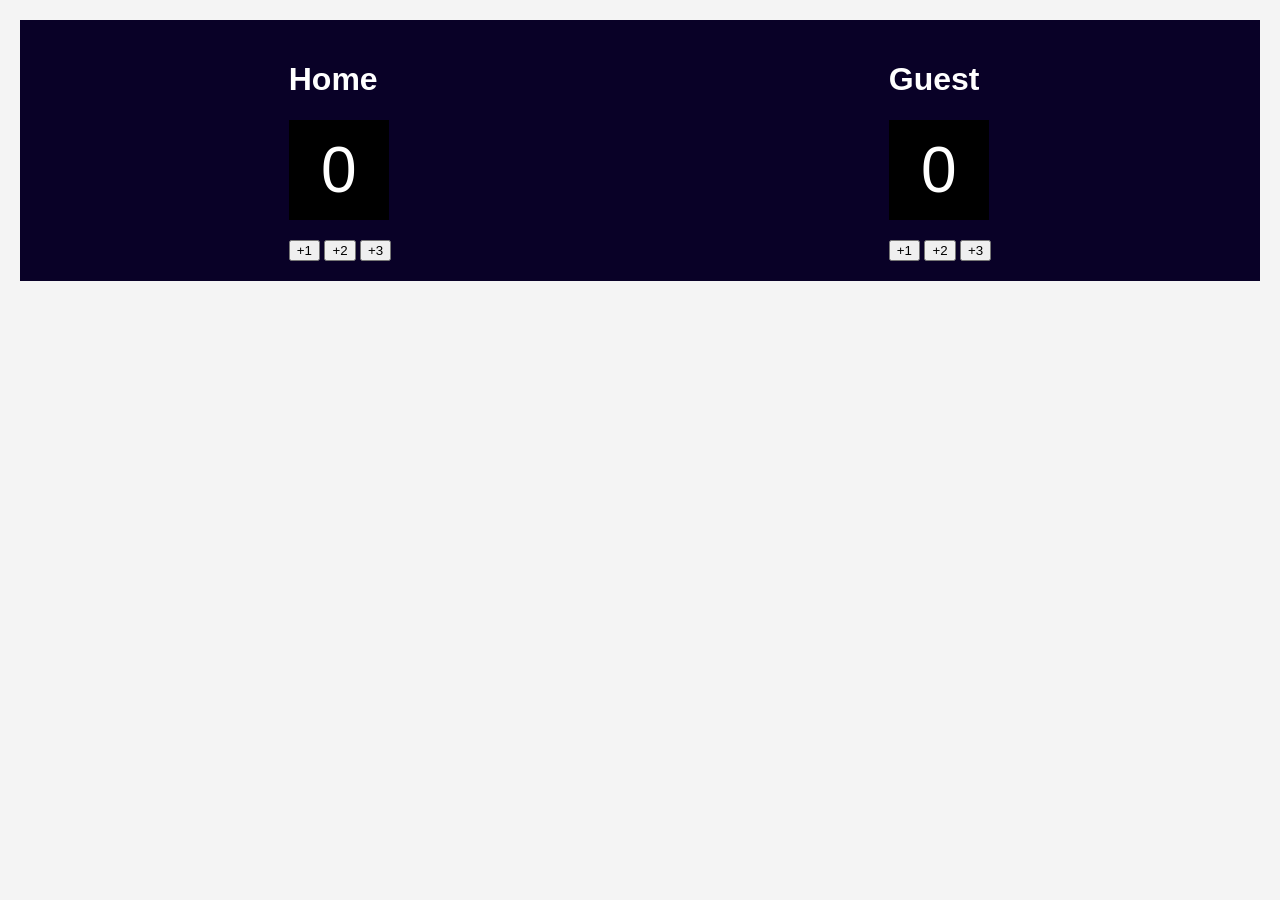
<file: index.html>
<!DOCTYPE html>
<html lang="en">
<head>
    <meta charset="UTF-8">
    <meta http-equiv="X-UA-Compatible" content="IE=edge">
    <meta name="viewport" content="width=device-width, initial-scale=1.0">
    <title>Basketball Scoreboard</title>
    <link rel="stylesheet" href="style.css">
</head>
<body>
    <div id="Basketball-scoreboard">
        <div id="home-score">
            <h1>Home</h1>
            <span id="home-points"></span>
            <button onclick="updateScore1()">+1</button>
            <button onclick="updateScore2()">+2</button>
            <button onclick="updateScore3()">+3</button>
        </div>
        <div id="guest-score">
            <h1>Guest</h1>
            <span id="guest-points"></span>
            <button onclick="updateGuestScore1()">+1</button>
            <button onclick="updateGuestScore2()">+2</button>
            <button onclick="updateGuestScore3()">+3</button>
        </div>
    </div>
    <script src="script.js"></script>
</body>
</html>
</file>
<file: style.css>
/* Styles for Basketball Scoreboard */
body {
    font-family: Arial, sans-serif;
    margin: 0;
    padding: 0;
    background-color: #f4f4f4;
}
#Basketball-scoreboard {
    display: flex;
    justify-content: space-around;
    align-items: center;
    padding: 20px;
    margin: 20px;
    background-color: #090127;
    color: #fff;
}

#home-points, #guest-points {
    font-size: 64px;
    color: white
    font-weight: bold;
    background-color: black;
    height: 100px;
    width: 100px;
    display: flex;
    justify-content: center;
    align-items: center;
    margin-bottom: 20px;
}

#guest-score: button {
    margin-top: 20px;
    padding: 10px 20px;
}
/* Add additional styles here */
#home-score: home-points {
    color : white;
}
</file>
